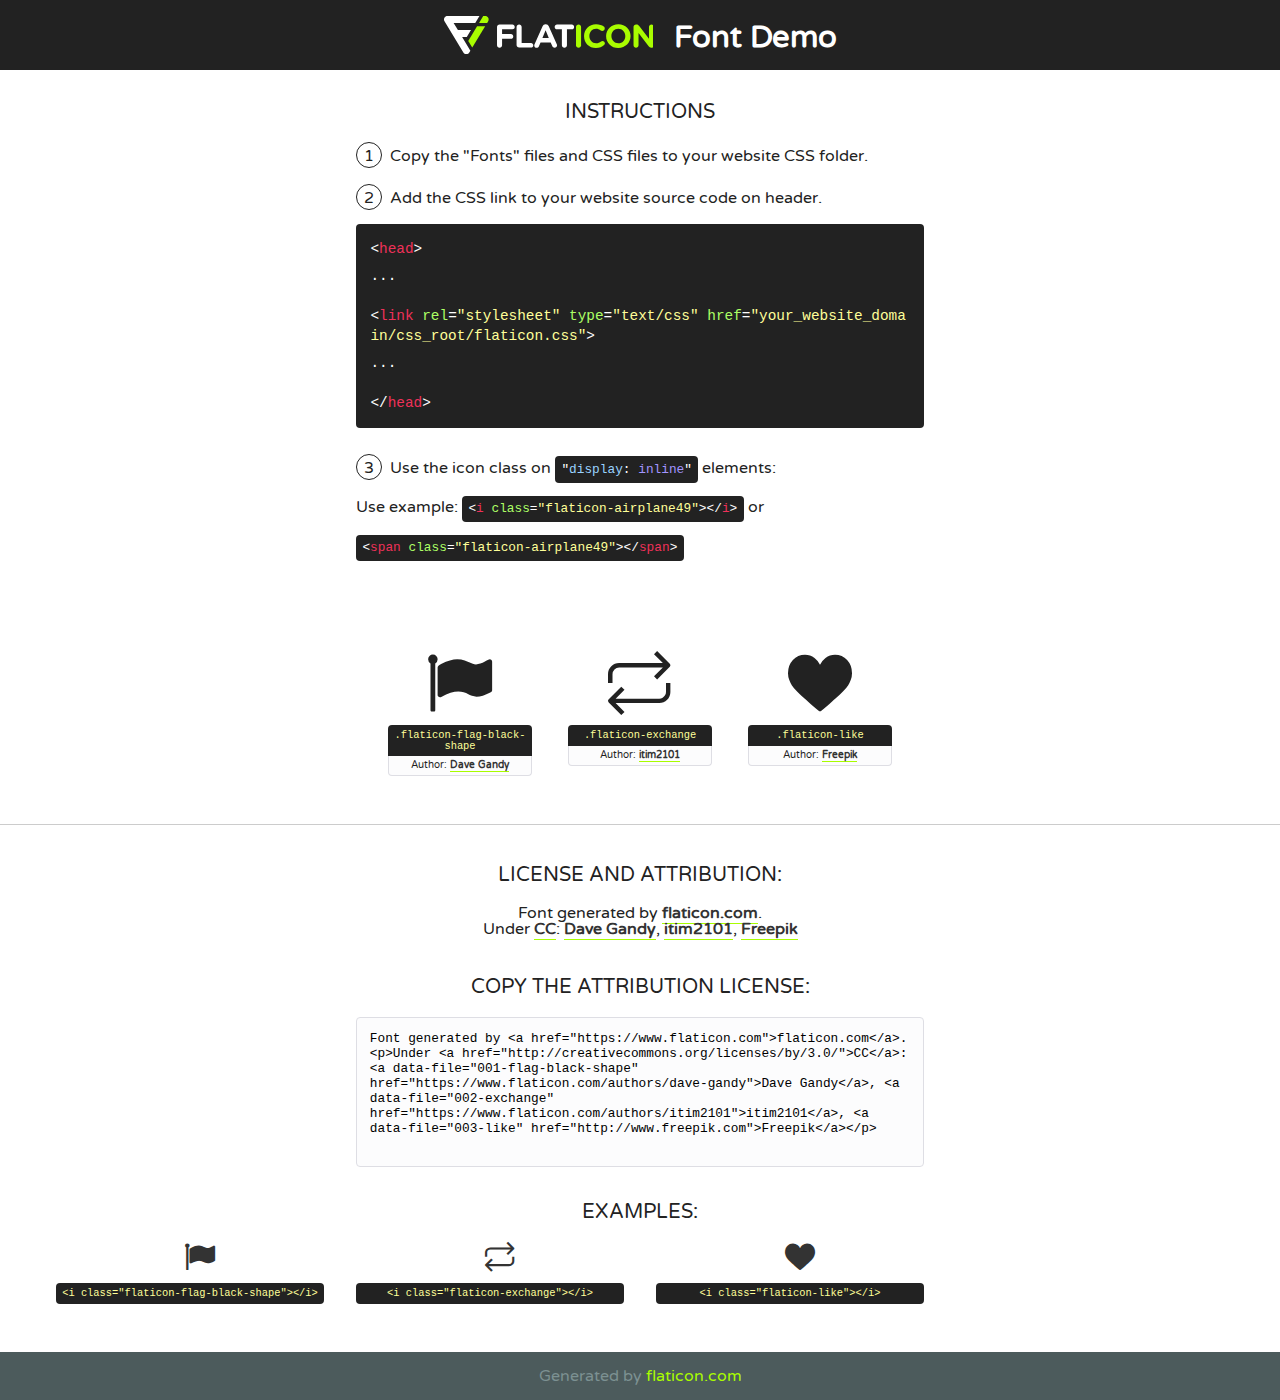
<file: public/font/flaticon.html>
<!DOCTYPE html>
<!--
  Flaticon icon font: Flaticon
  Creation date: 18/12/2020 03:34
-->
<html>
<!DOCTYPE html>
<html>

<head>
    <title>Flaticon WebFont</title>
    <link href="http://fonts.googleapis.com/css?family=Varela+Round" rel="stylesheet" type="text/css" />
    <link rel="stylesheet" type="text/css" href="flaticon.css">
    <meta charset="UTF-8">
    <style>
    html, body, div, span, applet, object, iframe,
    h1, h2, h3, h4, h5, h6, p, blockquote, pre,
    a, abbr, acronym, address, big, cite, code,
    del, dfn, em, img, ins, kbd, q, s, samp,
    small, strike, strong, sub, sup, tt, var,
    b, u, i, center,
    dl, dt, dd, ol, ul, li,
    fieldset, form, label, legend,
    table, caption, tbody, tfoot, thead, tr, th, td,
    article, aside, canvas, details, embed, 
    figure, figcaption, footer, header, hgroup, 
    menu, nav, output, ruby, section, summary,
    time, mark, audio, video {
        margin: 0;
        padding: 0;
        border: 0;
        font-size: 100%;
        font: inherit;
        vertical-align: baseline;
    }
    /* HTML5 display-role reset for older browsers */
    article, aside, details, figcaption, figure, 
    footer, header, hgroup, menu, nav, section {
        display: block;
    }
    body {
        line-height: 1;
    }
    ol, ul {
        list-style: none;
    }
    blockquote, q {
        quotes: none;
    }
    blockquote:before, blockquote:after,
    q:before, q:after {
        content: '';
        content: none;
    }
    table {
        border-collapse: collapse;
        border-spacing: 0;
    }
    body {
        font-family: 'Varela Round', Helvetica, Arial, sans-serif;
        font-size: 16px;
        color: #222;
    }
    a {
        color: #333;
        border-bottom: 1px solid #a9fd00;
        font-weight: bold;
        text-decoration: none;
    }
    * {
        -moz-box-sizing: border-box;
        -webkit-box-sizing: border-box;
        box-sizing: border-box;
        margin: 0;
        padding: 0;
    }
    [class^="flaticon-"]:before, [class*=" flaticon-"]:before, [class^="flaticon-"]:after, [class*=" flaticon-"]:after {
        font-family: Flaticon;
        font-size: 30px;
        font-style: normal;
        margin-left: 20px;
        color: #333;
    }
    .wrapper {
        max-width: 600px;
        margin: auto;
        padding: 0 1em;
    }
    .title {
        font-size: 1.25em;
        text-align: center;
        margin-bottom: 1em;
        text-transform: uppercase;
    }
    header {
        text-align: center;
        background-color: #222;
        color: #fff;
        padding: 1em;
    }
    header .logo {
        width: 210px;
        height: 38px;
        display: inline-block;
        vertical-align: middle;
        margin-right: 1em;
        border: none;
    }
    header strong {
        font-size: 1.95em;
        font-weight: bold;
        vertical-align: middle;
        margin-top: 5px;
        display: inline-block;
    }
    .demo {
        margin: 2em auto;
        line-height: 1.25em;
    }
    .demo ul li {
        margin-bottom: 1em;
    }
    .demo ul li .num {
        color: #222;
        border-radius: 20px;
        display: inline-block;
        width: 26px;
        padding: 3px;
        height: 26px;
        text-align: center;
        margin-right: 0.5em;
        border: 1px solid #222;
    }
    .demo ul li code {
        background-color: #222;
        border-radius: 4px;
        padding: 0.25em 0.5em;
        display: inline-block;
        color: #fff;
        font-family: Consolas,Monaco,Lucida Console,Liberation Mono,DejaVu Sans Mono,Bitstream Vera Sans Mono,Courier New, monospace;
        font-weight: lighter;
        margin-top: 1em;
        font-size: 0.8em;
        word-break: break-all;
    }
    .demo ul li code.big {
        padding: 1em;
        font-size: 0.9em;
    }
    .demo ul li code .red {
        color: #EF3159;
    }
    .demo ul li code .green {
        color: #ACFF65;
    }
    .demo ul li code .yellow {
        color: #FFFF99;
    }
    .demo ul li code .blue {
        color: #99D3FF;
    }
    .demo ul li code .purple {
        color: #A295FF;
    }
    .demo ul li code .dots {
        margin-top: 0.5em;
        display: block;
    }
    #glyphs {
        border-bottom: 1px solid #ccc;
        padding: 2em 0;
        text-align: center;
    }
    .glyph {
        display: inline-block;
        width: 9em;
        margin: 1em;
        text-align: center;
        vertical-align: top;
        background: #FFF;
    }
    .glyph .glyph-icon {
        padding: 10px;
        display: block;
        font-family:"Flaticon";
        font-size: 64px;
        line-height: 1;
    }
    .glyph .glyph-icon:before {
        font-size: 64px;
        color: #222;
        margin-left: 0;
    }
    .class-name {
        font-size: 0.65em;
        background-color: #222;
        color: #fff;
        border-radius: 4px 4px 0 0;
        padding: 0.5em;
        color: #FFFF99;
        font-family: Consolas,Monaco,Lucida Console,Liberation Mono,DejaVu Sans Mono,Bitstream Vera Sans Mono,Courier New, monospace;
    }
    .author-name {
        font-size: 0.6em;
        background-color: #fcfcfd;
        border: 1px solid #DEDEE4;
        border-top: 0;
        border-radius: 0 0 4px 4px;
        padding: 0.5em;
    }
    .class-name:last-child {
        font-size: 10px;
        color:#888;
    }
    .class-name:last-child a {
        font-size: 10px;
        color:#555;
    }
    .class-name:last-child a:hover {
        color:#a9fd00;
    }
    .glyph > input {
        display: block;
        width: 100px;
        margin: 5px auto;
        text-align: center;
        font-size: 12px;
        cursor: text;
    }
    .glyph > input.icon-input {
        font-family:"Flaticon";
        font-size: 16px;
        margin-bottom: 10px;
    }
    .attribution .title {
        margin-top: 2em;
    }
    .attribution textarea {
        background-color: #fcfcfd;
        padding: 1em;
        border: none;
        box-shadow: none;
        border: 1px solid #DEDEE4;
        border-radius: 4px;
        resize: none;
        width: 100%;
        height: 150px;
        font-size: 0.8em;
        font-family: Consolas,Monaco,Lucida Console,Liberation Mono,DejaVu Sans Mono,Bitstream Vera Sans Mono,Courier New, monospace;
        -webkit-appearance: none;
    }
    .iconsuse {
        margin: 2em auto;
        text-align: center;
        max-width: 1200px;
    }
    .iconsuse:after {
        content: '';
        display: table;
        clear: both;
    }
    .iconsuse .image {
        float: left;
        width: 25%;
        padding: 0 1em;
    }
    .iconsuse .image p {
        margin-bottom: 1em;
    }
    .iconsuse .image span {
        display: block;
        font-size: 0.65em;
        background-color: #222;
        color: #fff;
        border-radius: 4px;
        padding: 0.5em;
        color: #FFFF99;
        margin-top: 1em;
        font-family: Consolas,Monaco,Lucida Console,Liberation Mono,DejaVu Sans Mono,Bitstream Vera Sans Mono,Courier New, monospace;
    }
    #footer {
        text-align: center;
        background-color: #4C5B5C;
        color: #7c9192;
        padding: 1em;
    }
    #footer a {
        border: none;
        color: #a9fd00;
        font-weight: normal;
    }
    @media (max-width: 960px) {
        .iconsuse .image {
            width: 50%;
        }
    }
    @media (max-width: 560px) {
        .iconsuse .image {
            width: 100%;
        }
    }
    </style>
</head>

<body class="characters-off">

    <header>
        <a href="https://www.flaticon.com" target="_blank" class="logo">
            <svg version="1.1" xmlns="http://www.w3.org/2000/svg" xmlns:xlink="http://www.w3.org/1999/xlink" xmlns:a="http://ns.adobe.com/AdobeSVGViewerExtensions/3.0/" viewBox="0 0 560.875 102.036" enable-background="new 0 0 560.875 102.036" xml:space="preserve">
                <defs>
                </defs>
                <g>
                    <g class="letters">
                        <path fill="#ffffff" d="M141.596,29.675c0-3.777,2.985-6.767,6.764-6.767h34.438c3.426,0,6.15,2.728,6.15,6.15
                        c0,3.43-2.724,6.149-6.15,6.149h-27.674v13.091h23.719c3.429,0,6.151,2.724,6.151,6.15c0,3.43-2.723,6.149-6.151,6.149h-23.719
                        v17.574c0,3.773-2.986,6.761-6.764,6.761c-3.779,0-6.764-2.989-6.764-6.761V29.675z"></path>
                        <path fill="#ffffff" d="M193.844,29.149c0-3.781,2.985-6.767,6.764-6.767c3.776,0,6.763,2.985,6.763,6.767v42.957h25.039
                        c3.426,0,6.149,2.726,6.149,6.153c0,3.425-2.723,6.15-6.149,6.15h-31.802c-3.779,0-6.764-2.986-6.764-6.768V29.149z"></path>
                        <path fill="#ffffff" d="M241.891,75.71l21.438-48.407c1.492-3.341,4.215-5.357,7.906-5.357h0.792
                        c3.686,0,6.323,2.017,7.815,5.357l21.439,48.407c0.436,0.967,0.701,1.845,0.701,2.723c0,3.602-2.809,6.501-6.414,6.501
                        c-3.161,0-5.269-1.845-6.499-4.655l-4.132-9.661h-27.059l-4.301,10.102c-1.144,2.631-3.426,4.214-6.237,4.214
                        c-3.517,0-6.24-2.81-6.24-6.325C241.1,77.64,241.451,76.677,241.891,75.71z M279.932,58.666l-8.521-20.297l-8.526,20.297H279.932
                        z"></path>
                        <path fill="#ffffff" d="M314.864,35.387H301.86c-3.429,0-6.239-2.813-6.239-6.238c0-3.429,2.811-6.24,6.239-6.24h39.533
                        c3.426,0,6.237,2.811,6.237,6.24c0,3.425-2.811,6.238-6.237,6.238h-13.001v42.785c0,3.773-2.99,6.761-6.764,6.761
                        c-3.779,0-6.764-2.989-6.764-6.761V35.387z"></path>
                        <path fill="#A9FD00" d="M352.615,29.149c0-3.781,2.985-6.767,6.767-6.767c3.774,0,6.761,2.985,6.761,6.767v49.024
                        c0,3.773-2.987,6.761-6.761,6.761c-3.781,0-6.767-2.989-6.767-6.761V29.149z"></path>
                        <path fill="#A9FD00" d="M374.132,53.836v-0.179c0-17.481,13.178-31.801,32.065-31.801c9.22,0,15.459,2.458,20.557,6.238
                        c1.402,1.054,2.637,2.985,2.637,5.357c0,3.692-2.985,6.59-6.681,6.59c-1.845,0-3.071-0.702-4.044-1.319
                        c-3.776-2.813-7.729-4.393-12.562-4.393c-10.364,0-17.831,8.611-17.831,19.154v0.173c0,10.542,7.291,19.329,17.831,19.329
                        c5.715,0,9.492-1.756,13.359-4.834c1.049-0.874,2.458-1.491,4.039-1.491c3.429,0,6.325,2.813,6.325,6.236
                        c0,2.106-1.056,3.78-2.282,4.834c-5.539,4.834-12.036,7.733-21.878,7.733C387.572,85.464,374.132,71.493,374.132,53.836z"></path>
                        <path fill="#A9FD00" d="M433.009,53.836v-0.179c0-17.481,13.79-31.801,32.766-31.801c18.981,0,32.592,14.143,32.592,31.628v0.173
                        c0,17.483-13.785,31.807-32.769,31.807C446.625,85.464,433.009,71.32,433.009,53.836z M484.224,53.836v-0.179
                        c0-10.539-7.725-19.326-18.626-19.326c-10.893,0-18.449,8.611-18.449,19.154v0.173c0,10.542,7.73,19.329,18.626,19.329
                        C476.676,72.986,484.224,64.378,484.224,53.836z"></path>
                        <path fill="#A9FD00" d="M506.233,29.321c0-3.774,2.99-6.763,6.767-6.763h1.401c3.252,0,5.183,1.583,7.029,3.953l26.093,34.265
                        V29.059c0-3.692,2.99-6.677,6.681-6.677c3.683,0,6.671,2.985,6.671,6.677v48.934c0,3.78-2.987,6.765-6.764,6.765h-0.436
                        c-3.257,0-5.188-1.581-7.034-3.953l-27.056-35.492v32.944c0,3.687-2.985,6.676-6.678,6.676c-3.683,0-6.673-2.989-6.673-6.676
                        V29.321z"></path>
                    </g>
                    <g class="insignia">
                        <path fill="#ffffff" d="M48.372,56.137h12.517l11.156-18.537H37.186L25.688,18.539h57.825L94.668,0H9.271
                        C5.925,0,2.842,1.801,1.198,4.716c-1.644,2.907-1.593,6.482,0.134,9.343l50.38,83.501c1.678,2.781,4.689,4.476,7.938,4.476
                        c3.246,0,6.257-1.695,7.935-4.476l2.898-4.804L48.372,56.137z"></path>
                        <g class="i">
                            <path fill="#A9FD00" d="M93.575,18.539h0.031v0.004l21.652,0.004l2.705-4.488c1.727-2.861,1.778-6.436,0.133-9.343
                            C116.454,1.801,113.371,0,110.026,0h-5.294L93.575,18.539z"></path>
                            <polygon fill="#A9FD00" points="88.291,27.356 64.725,66.486 75.519,84.404 109.942,27.356"></polygon>
                        </g>
                    </g>
                </g>
            </svg>
        </a>
        <strong>Font Demo</strong>
    </header>


    <section class="demo wrapper">

        <p class="title">Instructions</p>

        <ul>
            <li>
                <span class="num">1</span>Copy the "Fonts" files and CSS files to your website CSS folder.
            </li>
            <li>
                <span class="num">2</span>Add the CSS link to your website source code on header.
                <code class="big">
                    &lt;<span class="red">head</span>&gt;
                    <br/><span class="dots">...</span>
                    <br/>&lt;<span class="red">link</span> <span class="green">rel</span>=<span class="yellow">"stylesheet"</span> <span class="green">type</span>=<span class="yellow">"text/css"</span> <span class="green">href</span>=<span class="yellow">"your_website_domain/css_root/flaticon.css"</span>&gt;
                    <br/><span class="dots">...</span>
                    <br/>&lt;/<span class="red">head</span>&gt;
                </code>
            </li>

            <li>
                <p>
                    <span class="num">3</span>Use the icon class on <code>"<span class="blue">display</span>:<span class="purple"> inline</span>"</code> elements:
                    <br />
                    Use example: <code>&lt;<span class="red">i</span> <span class="green">class</span>=<span class="yellow">&quot;flaticon-airplane49&quot;</span>&gt;&lt;/<span class="red">i</span>&gt;</code> or <code>&lt;<span class="red">span</span> <span class="green">class</span>=<span class="yellow">&quot;flaticon-airplane49&quot;</span>&gt;&lt;/<span class="red">span</span>&gt;</code>
            </li>
        </ul>

    </section>




   <section id="glyphs">          
    
      
        <div class="glyph"><div class="glyph-icon flaticon-flag-black-shape"></div>
            <div class="class-name">.flaticon-flag-black-shape</div>
            <div class="author-name">Author: <a data-file="001-flag-black-shape" href="https://www.flaticon.com/authors/dave-gandy">Dave Gandy</a> </div> 
        </div>        
        
        <div class="glyph"><div class="glyph-icon flaticon-exchange"></div>
            <div class="class-name">.flaticon-exchange</div>
            <div class="author-name">Author: <a data-file="002-exchange" href="https://www.flaticon.com/authors/itim2101">itim2101</a> </div> 
        </div>        
        
        <div class="glyph"><div class="glyph-icon flaticon-like"></div>
            <div class="class-name">.flaticon-like</div>
            <div class="author-name">Author: <a data-file="003-like" href="http://www.freepik.com">Freepik</a> </div> 
        </div>        
        

    </section>



    <section class="attribution wrapper"   style="text-align:center;">

      <div class="title">License and attribution:</div><div class="attrDiv">Font generated by <a href="https://www.flaticon.com">flaticon.com</a>. <div><p>Under <a href="http://creativecommons.org/licenses/by/3.0/">CC</a>: <a data-file="001-flag-black-shape" href="https://www.flaticon.com/authors/dave-gandy">Dave Gandy</a>, <a data-file="002-exchange" href="https://www.flaticon.com/authors/itim2101">itim2101</a>, <a data-file="003-like" href="http://www.freepik.com">Freepik</a></p>  </div>
      </div>
      <div class="title">Copy the Attribution License:</div>

    <textarea onclick="this.focus();this.select();">Font generated by &lt;a href=&quot;https://www.flaticon.com&quot;&gt;flaticon.com&lt;/a&gt;. <p>Under <a href="http://creativecommons.org/licenses/by/3.0/">CC</a>: <a data-file="001-flag-black-shape" href="https://www.flaticon.com/authors/dave-gandy">Dave Gandy</a>, <a data-file="002-exchange" href="https://www.flaticon.com/authors/itim2101">itim2101</a>, <a data-file="003-like" href="http://www.freepik.com">Freepik</a></p>  
     </textarea>

    </section>

    <section class="iconsuse">

          <div class="title">Examples:</div>            
             
            <div class="image">
                <p>
                    <i class="glyph-icon flaticon-flag-black-shape"></i> 
                    <span>&lt;i class=&quot;flaticon-flag-black-shape&quot;&gt;&lt;/i&gt;</span>
                </p>
            </div>
            
            <div class="image">
                <p>
                    <i class="glyph-icon flaticon-exchange"></i> 
                    <span>&lt;i class=&quot;flaticon-exchange&quot;&gt;&lt;/i&gt;</span>
                </p>
            </div>
            
            <div class="image">
                <p>
                    <i class="glyph-icon flaticon-like"></i> 
                    <span>&lt;i class=&quot;flaticon-like&quot;&gt;&lt;/i&gt;</span>
                </p>
            </div>
                       
        </div>
                            
    </section>

<div id="footer">
    <div>Generated by <a href="https://www.flaticon.com">flaticon.com</a>
    </div>
</div>



</body>
</html>
</file>
<file: public/font/flaticon.css>
/*
  	Flaticon icon font: Flaticon
  	Creation date: 18/12/2020 03:34
  	*/

@font-face {
  font-family: "Flaticon";
  src: url("./Flaticon.eot");
  src: url("./Flaticon.eot?#iefix") format("embedded-opentype"),
       url("./Flaticon.woff2") format("woff2"),
       url("./Flaticon.woff") format("woff"),
       url("./Flaticon.ttf") format("truetype"),
       url("./Flaticon.svg#Flaticon") format("svg");
  font-weight: normal;
  font-style: normal;
}

@media screen and (-webkit-min-device-pixel-ratio:0) {
  @font-face {
    font-family: "Flaticon";
    src: url("./Flaticon.svg#Flaticon") format("svg");
  }
}

[class^="flaticon-"]:before, [class*=" flaticon-"]:before,
[class^="flaticon-"]:after, [class*=" flaticon-"]:after {   
  font-family: Flaticon;
        font-size: 20px;
font-style: normal;
margin-left: 20px;
}

.flaticon-flag-black-shape:before { content: "\f100"; }
.flaticon-exchange:before { content: "\f101"; }
.flaticon-like:before { content: "\f102"; }
</file>
